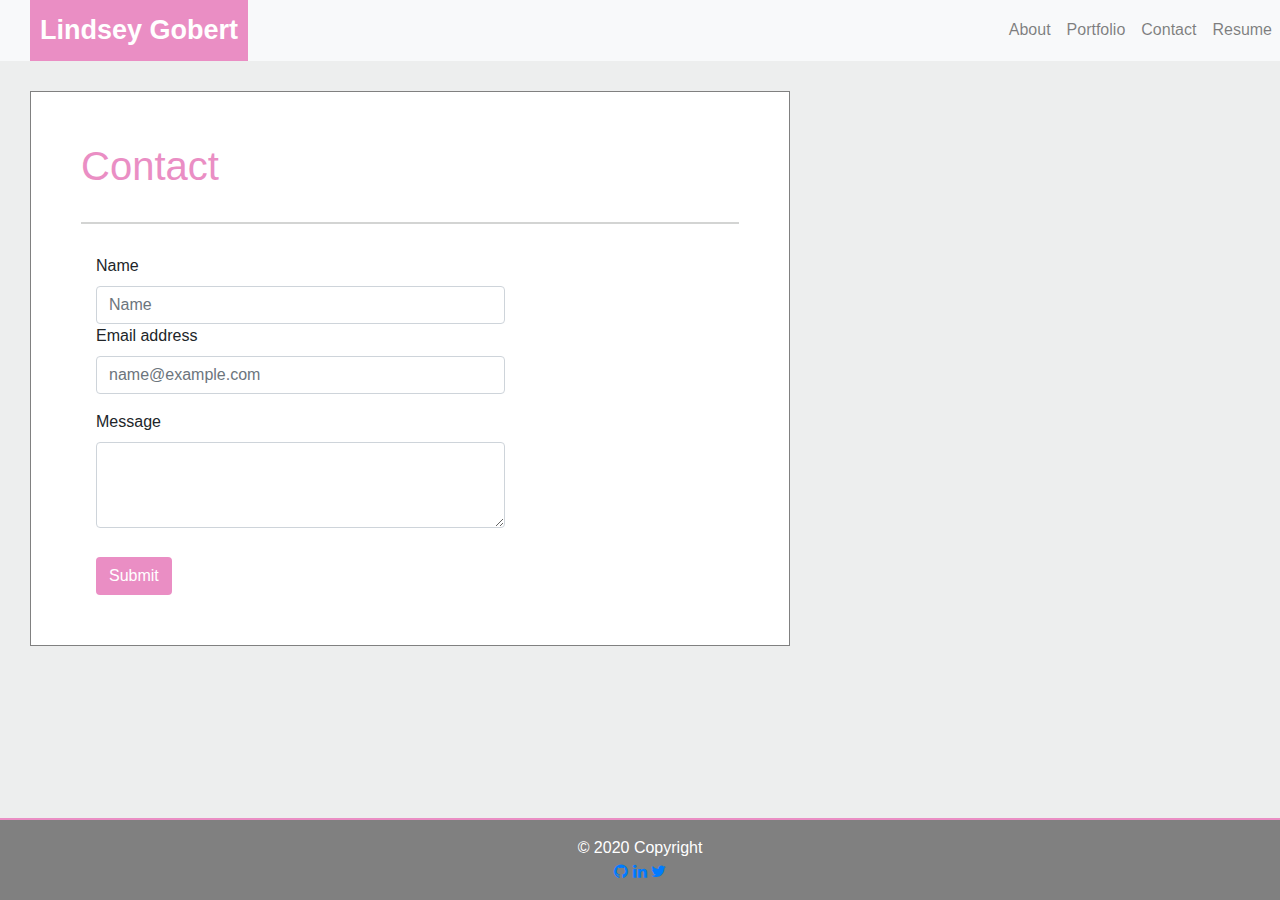
<file: contact.html>
<!DOCTYPE html>
<html lang="en">
<head>
    <meta charset="UTF-8">
    <meta name="viewport" content="width=device-width, initial-scale=1.0">
    <title>Portfolio</title>
    <link rel="stylesheet" href="https://maxcdn.bootstrapcdn.com/bootstrap/4.0.0/css/bootstrap.min.css" integrity="sha384-Gn5384xqQ1aoWXA+058RXPxPg6fy4IWvTNh0E263XmFcJlSAwiGgFAW/dAiS6JXm" crossorigin="anonymous">
    <link rel="stylesheet" href="style.css">
    <link rel="stylesheet" href="https://cdnjs.cloudflare.com/ajax/libs/font-awesome/4.7.0/css/font-awesome.min.css">
</head>
<body>

    <nav class="navbar navbar-expand-lg navbar-light bg-light" style="padding:0px;">
        <a class="navbar-brand" href="./index.html">Lindsey Gobert</a>
        <button class="navbar-toggler" type="button" data-toggle="collapse" data-target="#navbarNavAltMarkup" aria-controls="navbarNavAltMarkup" aria-expanded="false" aria-label="Toggle navigation">
          <span class="navbar-toggler-icon"></span>
        </button>
        <div class="collapse navbar-collapse" id="navbarNavAltMarkup"> 
            <div class="navbar-nav ml-auto" class="nav justify-content-end">
                <a class="nav-item nav-link" href="./index.html">About</a>
                <a class="nav-item nav-link" href="./portfolio.html">Portfolio</a>
                <a class="nav-item nav-link" href="./contact.html">Contact</a>
                <a class="nav-item nav-link" href="./assets/Web Dev Resume.pdf">Resume</a>
            </div>
        </div>
    </nav>

    <main class="container">
        <div class="row">
            <div class="col-md-8 content">
        <h1>Contact</h1>
        <form action="mailto:lmgobert1@gmail.com" method="post" enctype="text/plain" class="col-lg-8 col-11"> 
            <div class="form-row">
              <div class="col">
                <label for="exampleFormNameInput">Name</label>
                <input name="name" type="text" class="form-control" placeholder="Name">
              </div>
            </div>
             <div class="form-group">
                <label for="exampleFormControlInput1">Email address</label>
                <input name="email" type="email" class="form-control" id="exampleFormControlInput1" placeholder="name@example.com">
            </div>
            <div class="form-group">
                <label for="exampleFormControlTextarea1">Message</label>
                <textarea name="message" class="form-control" id="exampleFormControlTextarea1" rows="3"></textarea>
            </div>
            <button type="submit" class="btn">Submit</button>
        </form>
    </div>
    </div>
    </main>

    <footer class="page-footer font-small" style="background-color: grey">
        <div class="footer-copyright text-center py-3">
            © 2020 Copyright
            <br>
            <a href="https://github.com/LindseyGobert" class="fa fa-github" target="_blank"></a>
            <a href="https://www.linkedin.com/in/lindsey-gobert-b5b325117/" class="fa fa-linkedin" target="_blank"></a>
            <a href="#" class="fa fa-twitter" target="_blank"></a>
        </div>
    </footer>







    <script src="https://code.jquery.com/jquery-3.2.1.slim.min.js" integrity="sha384-KJ3o2DKtIkvYIK3UENzmM7KCkRr/rE9/Qpg6aAZGJwFDMVNA/GpGFF93hXpG5KkN" crossorigin="anonymous"></script>
    <script src="https://cdnjs.cloudflare.com/ajax/libs/popper.js/1.12.9/umd/popper.min.js" integrity="sha384-ApNbgh9B+Y1QKtv3Rn7W3mgPxhU9K/ScQsAP7hUibX39j7fakFPskvXusvfa0b4Q" crossorigin="anonymous"></script>
    <script src="https://maxcdn.bootstrapcdn.com/bootstrap/4.0.0/js/bootstrap.min.js" integrity="sha384-JZR6Spejh4U02d8jOt6vLEHfe/JQGiRRSQQxSfFWpi1MquVdAyjUar5+76PVCmYl" crossorigin="anonymous"></script>  
</body>
</html>
</file>
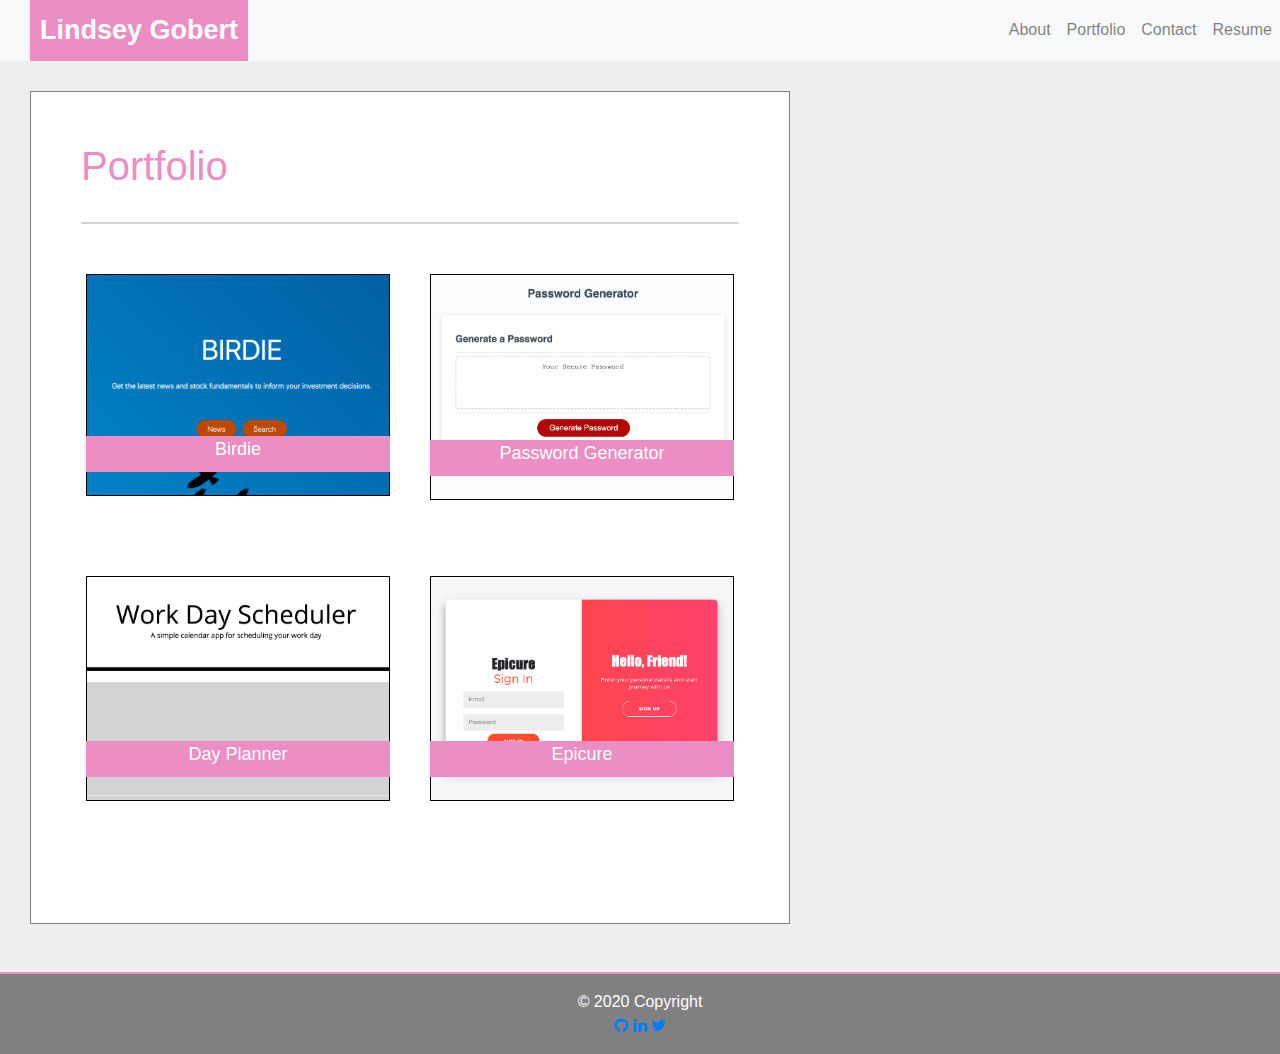
<file: portfolio.html>
<!DOCTYPE html>
<html lang="en">
<head>
    <meta charset="UTF-8">
    <meta name="viewport" content="width=device-width, initial-scale=1.0">
    <title>Portfolio</title>
    <link rel="stylesheet" href="https://maxcdn.bootstrapcdn.com/bootstrap/4.0.0/css/bootstrap.min.css" integrity="sha384-Gn5384xqQ1aoWXA+058RXPxPg6fy4IWvTNh0E263XmFcJlSAwiGgFAW/dAiS6JXm" crossorigin="anonymous">
    <link rel="stylesheet" href="style.css">
    <link rel="stylesheet" href="https://cdnjs.cloudflare.com/ajax/libs/font-awesome/4.7.0/css/font-awesome.min.css">
</head>
<body>

    <nav class="navbar navbar-expand-lg navbar-light bg-light" style="padding:0px;">
        <a class="navbar-brand" href="./index.html">Lindsey Gobert</a>
        <button class="navbar-toggler" type="button" data-toggle="collapse" data-target="#navbarNavAltMarkup" aria-controls="navbarNavAltMarkup" aria-expanded="false" aria-label="Toggle navigation">
          <span class="navbar-toggler-icon"></span>
        </button>
        <div class="collapse navbar-collapse" id="navbarNavAltMarkup"> 
            <div class="navbar-nav ml-auto" class="nav justify-content-end">
                <a class="nav-item nav-link" href="./index.html">About</a>
                <a class="nav-item nav-link" href="./portfolio.html">Portfolio</a>
                <a class="nav-item nav-link" href="./contact.html">Contact</a>
                <a class="nav-item nav-link" href="./assets/Web Dev Resume.pdf">Resume</a>
            </div>
        </div>
    </nav>

    <!-- <main  class="container" class="col-lg-8 col-11" style="padding: 20px; margin: 20px;"> -->
    <main class="container">
        <div class="row">
            <div class="col-md-8 content">
            <h1>Portfolio</h1>
            <figure class="row">
               
            <div class="col-md-6 col-sm-12 pf-img">
                <a href="https://dchoi20.github.io/Birdie/">
                    <img src="./images/Birdie Homepage.png" alt="Birdie" class="responsive">
                </a>
                <div class="img-text">Birdie</div>
            </div>
            
            <div class="col-md-6 col-sm-12 pf-img">
                <a href="https://lindseygobert.github.io/Password-Generator/">
                    <img src="./images/Password Generator 2.png" alt="Word Games" class="responsive">
                </a>
                <div class="img-text">Password Generator</div>
            </div>
       
            <div class="col-md-6 col-sm-12 pf-img">
                <a href="https://lindseygobert.github.io/Day-Planner/">
                    <img src="./images/Day Planner.png" alt="Rock Paper Scissors" class="responsive">
                </a>
                <div class="img-text">Day Planner</div>
            </div>
        
            <div class="col-md-6 col-sm-12 pf-img">
                <a href="https://ldj-project2.herokuapp.com/">
                    <img src="./images/Epicure.png" alt="RPG Game" class="responsive">
                </a>
                <div class="img-text">Epicure</div>
            </div>

            <!-- <div class="col-md-6 col-sm-12 pf-img">
                <img src="https://ios0.com/wp-content/uploads/2017/09/iphone8_007-200x150.jpg" alt="Info Widget" class="responsive">
                <div class="img-text">Info Widget</div>
            </div> -->
            </figure>
            </div>
        </div>
    </main>

    <footer class="page-footer font-small" style="background-color: grey">
        <div class="footer-copyright text-center py-3">
            © 2020 Copyright
            <br>
            <a href="https://github.com/LindseyGobert" class="fa fa-github" target="_blank"></a>
            <a href="https://www.linkedin.com/in/lindsey-gobert-b5b325117/" class="fa fa-linkedin" target="_blank"></a>
            <a href="#" class="fa fa-twitter" target="_blank"></a>
        </div>
    </footer>







    <script src="https://code.jquery.com/jquery-3.2.1.slim.min.js" integrity="sha384-KJ3o2DKtIkvYIK3UENzmM7KCkRr/rE9/Qpg6aAZGJwFDMVNA/GpGFF93hXpG5KkN" crossorigin="anonymous"></script>
    <script src="https://cdnjs.cloudflare.com/ajax/libs/popper.js/1.12.9/umd/popper.min.js" integrity="sha384-ApNbgh9B+Y1QKtv3Rn7W3mgPxhU9K/ScQsAP7hUibX39j7fakFPskvXusvfa0b4Q" crossorigin="anonymous"></script>
    <script src="https://maxcdn.bootstrapcdn.com/bootstrap/4.0.0/js/bootstrap.min.js" integrity="sha384-JZR6Spejh4U02d8jOt6vLEHfe/JQGiRRSQQxSfFWpi1MquVdAyjUar5+76PVCmYl" crossorigin="anonymous"></script>  
</body>
</html>
</file>
<file: style.css>
html {
    position: relative;
    min-height: 100%;
}

body {
    background-color: #edeeee;
}

.navbar-brand {
    margin-left: 30px;
    padding: 10px;
    background-color: #ea8ec4;
    text-align: center;
    font-weight: bold;
    font-size: 3vh;
}

.navbar-brand {
    color: white !important;
}

.container {
    margin: 0 0 100px 0;
    /* margin-top: 50px !important;
    margin-bottom: 300px;
    padding: 50px !important;
    border-style: solid !important;
    border-color: gray !important;
    border-width: 1px !important;
    width: 50% !important;
    background-color: white !important; */
    /* margin-bottom: 500px !important; */

}

.content {
    padding: 50px;
    margin: 30px;
    border-style: solid;
    border-color: grey;
    border-width: 1px;
    background-color: white;
}

.about .img-fluid {
    float: left;
    max-width: 40%;
    margin-right: 20px;
}

h1 {
    color: #ea8ec4;
    border-bottom-style: solid;
    border-width: 2px;
    border-color: #d3d4d3;
    margin-bottom: 30px;
    padding-bottom: 5%;
}

.pf-img {
    padding: 20px;
    position: relative;
    
}

.pf-img .responsive {
    width: 100%;
    height: auto;
    position: relative;
    border: 1px solid black;
}

.pf-img .img-text {
    position: relative;
    background-color: #ea8ec4;
    bottom: 60px;
    left: 0;
    /* right: 0; */
    /* margin: 5%; */
    width: 100%;
    /* z-index: 2; */
    height: 4vh;
    font-size: 2vh;
    text-align: center;
    color: white;
}

.btn {
    background-color: #ea8ec4;
    color: white;
    margin-top: 3%;
}

footer {
    color: white !important; 
    /* margin-top: 500px !important; */
    position: absolute;
    bottom: 0;
    right: 0;
    width: 100%;
    border-top: 2px solid #ea8ec4;
}
</file>
